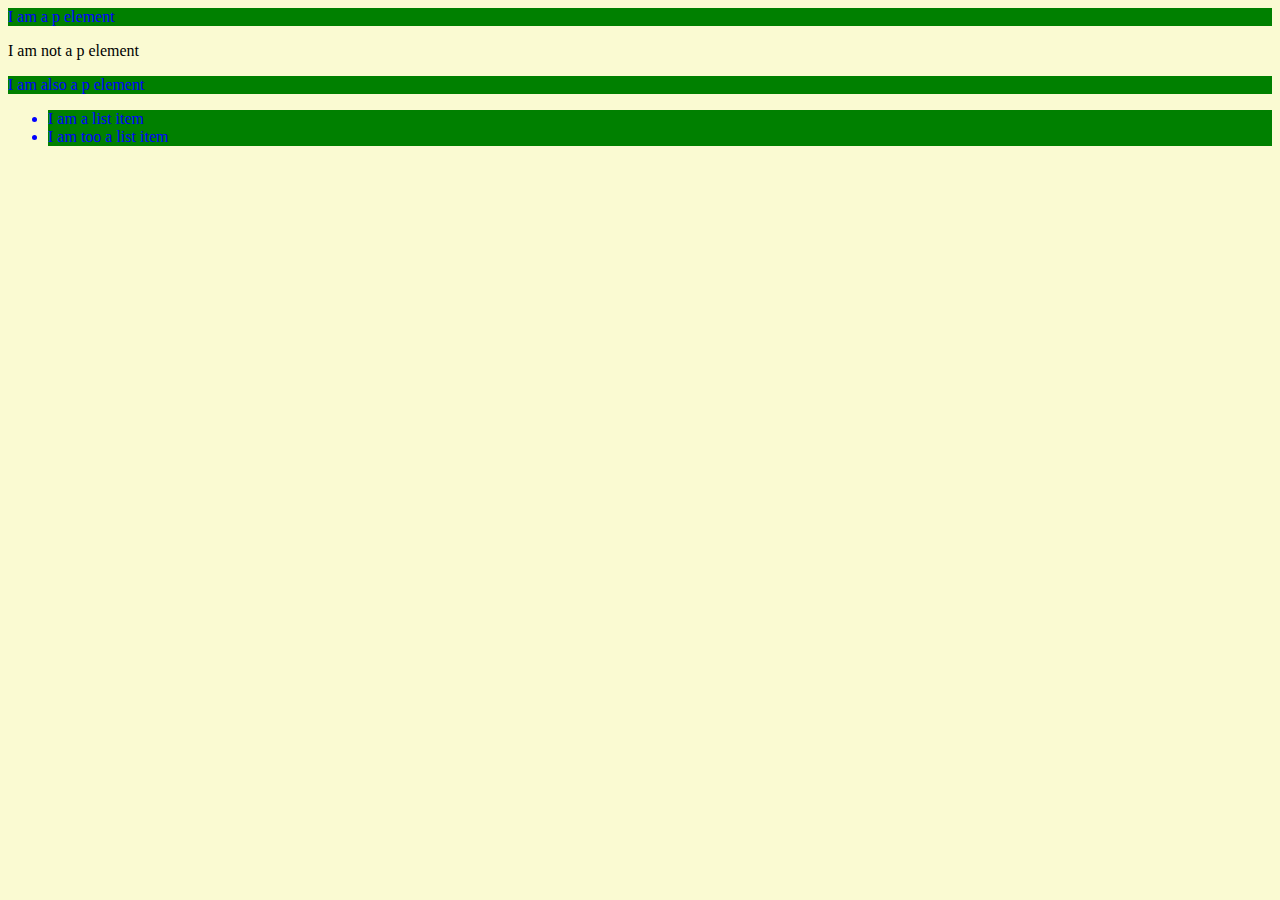
<file: selector.html>
<html>
    <head>
        <style>
            p{
                color: blue;
            }
            li{
                color:blue;
            }

            li{
                background-color: green;
            }
            body{
                background-color: lightgoldenrodyellow;
            }
            p{
                background-color: green;
            }
        </style>
    </head>

    <body>
        <p>I am a p element</p>
        I am not a p element
        <p>I am also a p element</p>
        <ul>
            <li>I am a list item</li>
            <li>I am too a list item</li>
        </ul>
    </body>
</html>
</file>
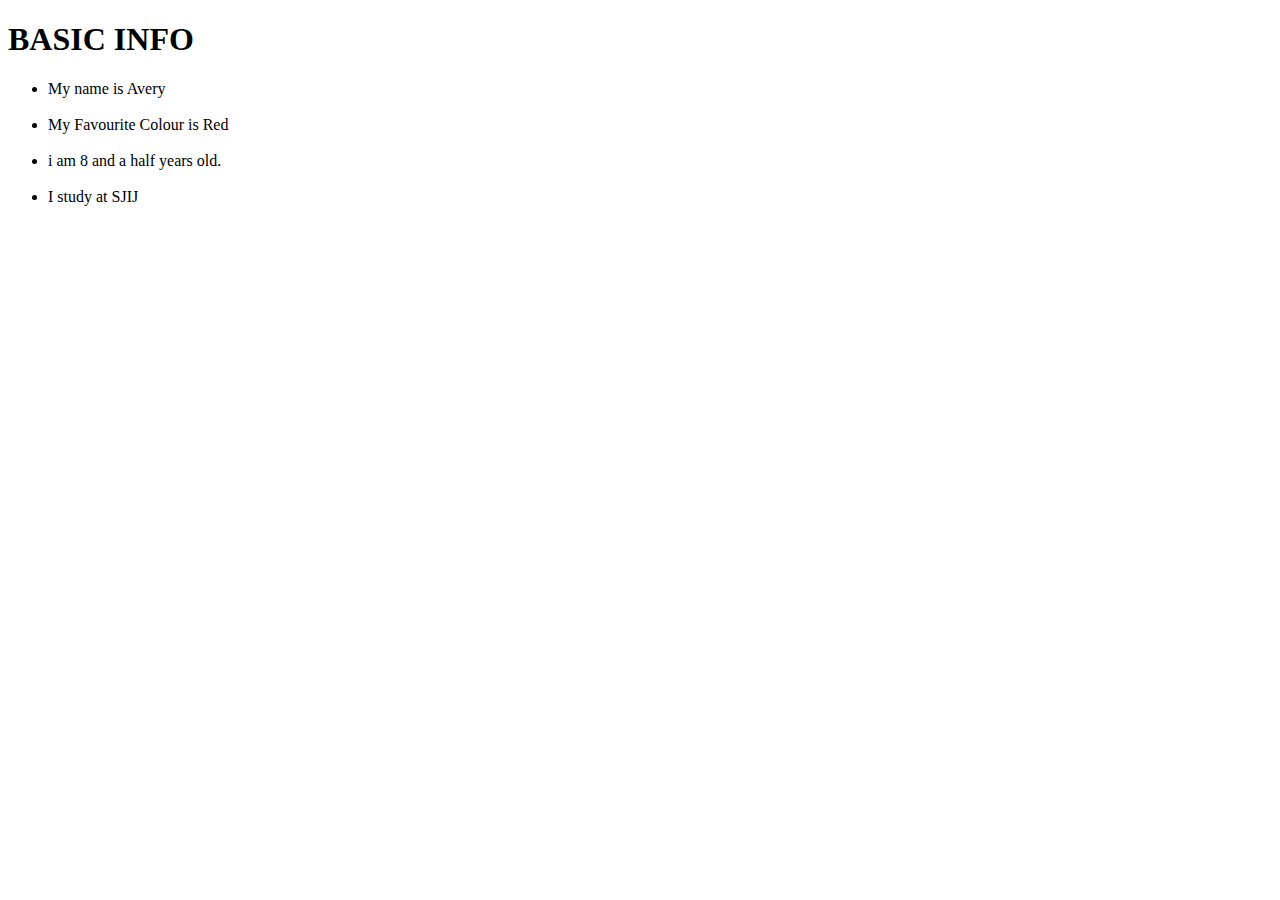
<file: WD12.html>
<!DOCTYPE html>

<head>
<title>about me!</title>
     <h1>BASIC INFO</h1>

    <ul>
     <li>My name is Avery</li>
     <br>
        <li>My Favourite Colour is Red</li>
        <br>
            <li>i am 8 and a half years old.</li>
            <br>
                <li>I study at SJIJ</li>

<head>


<body>



<body>
</file>
